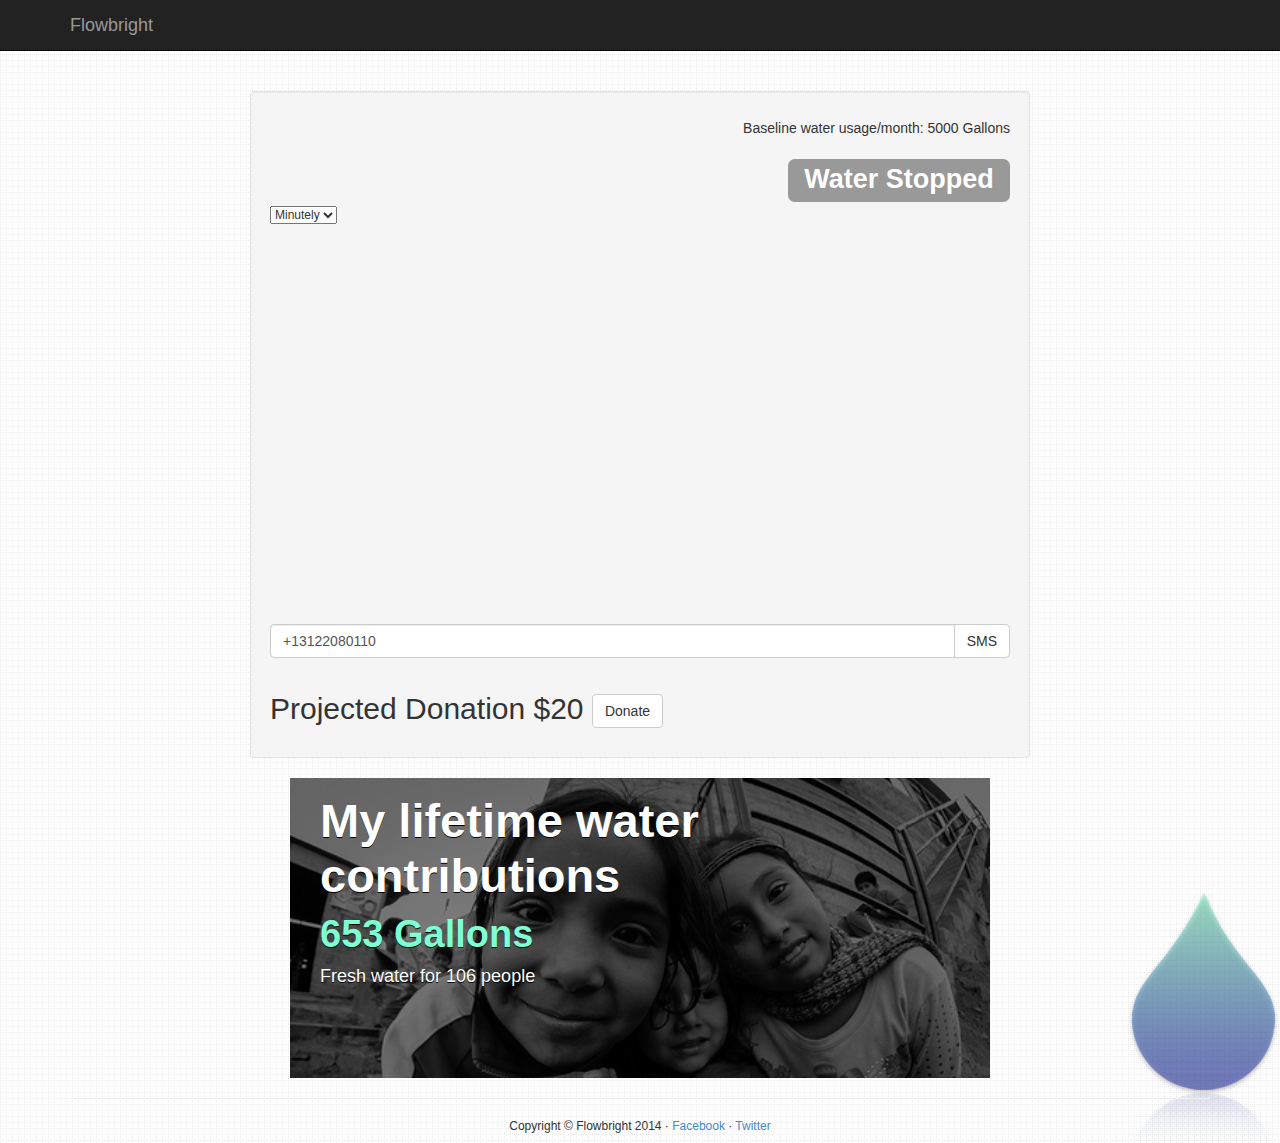
<file: web/index.htm>
<!DOCTYPE html>
<html lang='en'>
  <head>
    <meta charset='utf-8'>
    <meta name='viewport' content='width=device-width, initial-scale=1.0'>
    <meta name='description' content=''>
    <meta name='author' content=''>

    <title>FlowBright</title>
    <link href="../css/bootstrap.min.css" rel="stylesheet">
    <link href="../css/style.css" rel="stylesheet">    
  </head>
  <body>
    <nav id='top' class='navbar navbar-static-top navbar-inverse' role='navigation'>
      <div class='container'>
        <div class='navbar-header'>
          <button type='button' class='navbar-toggle' data-toggle='collapse' data-target='.navbar-ex1-collapse'>
            <span class='sr-only'>Toggle navigation</span>
            <span class='icon-bar'></span>
            <span class='icon-bar'></span>
            <span class='icon-bar'></span>
          </button>
          <a class='navbar-brand'>Flowbright</a>
        </div>
        <!-- Collect the nav links, forms, and other content for toggling -->
        <div class='collapse navbar-collapse navbar-ex1-collapse'>
          <ul class='nav navbar-nav'>
          </ul>
        </div><!-- /.navbar-collapse -->
      </div><!-- /.container -->
    </nav>

    
    <div class='container'>
      <div class='row' style='margin-top: 20px'>
        <div class='col-md-offset-2 col-md-8 well'>
          <!-- these labels show if the water was running in the last 10 seconds and will update live -->
          <h5 align="right">Baseline water usage/month: 5000 Gallons</h3>
          <h1 align="right"><span id="water_running" class="label label-primary" style="display:none">Water Running</span></h3>
          <h1  align="right"><span id="water_not_running" class="label label-default" style="display:inline">Water Stopped</span></h3>

          <form>
  <select class="target">
    <option value="option1" selected="selected">Minutely</option>
    <option value="option2">daily</option>
  </select>
</form>

          <div id="waterusage" style="min-width: 730px; height: 400px; margin: 0 auto"></div>
          <div id="waterusage2" style="min-width: 730px; height: 400px; margin: 0 auto"></div>
          <div class="input-group">
            <input id="text_to_num" type="text" class="form-control" placeholder="+15556667777" value="+13122080110">
            <span class="input-group-btn">
              <button class="btn btn-default" type="button" onclick="sendTextSummary()">SMS</button>
            </span>
        </div>

        <div style="display:inline-block" id="sum_this_month"></div>
        <div style="display:inline-block" id="sum_previous_month"></div>

        <div>
          <h2 style="font-style:bold">Projected Donation 
          <span id="projectedDonation">$20</span>
         <button class="btn btn-default" type="button" onclick="sendDonation()">Donate</button>

        </div>


        </div>
      </div>
      <div class="total_donation">
        <p class="total_donation_title">My lifetime water contributions</p>
        <p class="total_donation_amount"><span id="lifetimeContributions">653</span> Gallons</p>
        <div class="total_donation_people">
          <span class="icon-group"></span>
          <span class="icon-group"></span>
          <span class="icon-group"></span>
          <span class="icon-group"></span> 
        </div>
        <div class="total_donate_people_count">Fresh water for <span id="totalPeople">106</span> people</div>
        <div class="total_donation_overlay"></div>
        <img class="total_donation_hero" src="../img/donatedChildren.jpeg" />
      </div>
      <hr>
      <footer>
        <div class='row'>
          <div class='col-lg-12'>
            <p class='text-center'>Copyright &copy; Flowbright 2014 &middot; 
              <a href='http://facebook.com/flowbright'>Facebook</a> &middot; 
              <a href='http://twitter.com/flowbright'>Twitter</a>
            </p>
          </div>
        </div>
      </footer>
      
    </div><!-- /.container -->


  <!-- javascript -->
  <script src='https://cdnjs.cloudflare.com/ajax/libs/jquery/2.0.3/jquery.min.js'></script>
  <script src='https://netdna.bootstrapcdn.com/bootstrap/3.0.2/js/bootstrap.min.js'></script>
  <script type="text/javascript" src="http://ajax.googleapis.com/ajax/libs/jquery/1.8.2/jquery.min.js"></script>
  <script type="text/javascript" src="http://underscorejs.org/underscore-min.js"></script>
  <script type="text/javascript" src="http://momentjs.com/downloads/moment-with-langs.min.js"></script>
  <script src="http://code.highcharts.com/highcharts.js"></script>
  
  <!-- Keen "Library" -->
 <script type="text/javascript"> //using hichart via keen api instead of keen io
    var Keen=Keen||{configure:function(e){this._cf=e},addEvent:function(e,t,n,i){this._eq=this._eq||[],this._eq.push([e,t,n,i])},setGlobalProperties:function(e){this._gp=e},onChartsReady:function(e){this._ocrq=this._ocrq||[],this._ocrq.push(e)}};(function(){var e=document.createElement("script");e.type="text/javascript",e.async=!0,e.src=("https:"==document.location.protocol?"https://":"http://")+"dc8na2hxrj29i.cloudfront.net/code/keen-2.1.0-min.js";var t=document.getElementsByTagName("script")[0];t.parentNode.insertBefore(e,t)})();

    // Configure the Keen object with your Project ID and (optional) access keys.
    Keen.configure({
        projectId: "50ba759d897a2c45c2000000",
        writeKey: "[base64]", // required for sending events
        readKey: "[base64]"    // required for doing analysis
    });


 Keen.onChartsReady(function() {
      usageSum = new Keen.Series("flow", {
        analysisType: "sum",
        targetProperty: "volume", 
        timeframe: "previous_7_days",
        interval: "daily"
      });

      //usageSum.draw(document.getElementById("waterusage"), {
        //label: "Water Used (mL)"
      //});


  var metricThisMonth = new Keen.Metric("flow", {
    analysisType: "sum",
    timeframe: "this_month",
    targetProperty: "volume"
  });

    var metricLastMonth = new Keen.Metric("flow", {
    analysisType: "sum",
    timeframe: "previous_month",
    targetProperty: "volume"
  });

  var sumThisMonth = new Keen.Number(metricThisMonth, {
        label: "Total this month (gal)",
        "border-radius": 5
    });

  var sumLastMonth = new Keen.Number(metricLastMonth, {
        label: "Total previous month (gal)",
        "border-radius": 5
    });

  sumThisMonth.draw(document.getElementById("sum_this_month"));
  sumLastMonth.draw(document.getElementById("sum_previous_month"));
  
    });

  </script>

  <!-- This script handles building weekly summaries with Keen and texting them to users with Twilio -->
  <script type="text/javascript"> 
    $(function () {
        pullData();
        $("#waterusage").hide();
        $("#waterusage2").show();
    });
    $( ".target" ).change(function() {
      var selectedDropdown = $(this).val();
      console.log(selectedDropdown);
      if(selectedDropdown == "option1"){
        pullData();
        $("#waterusage").hide();
        $("#waterusage2").show();
      }
      else if(selectedDropdown == "option2"){
        pullWeek();
        $("#waterusage2").hide();
        $("#waterusage").show();
      }

    });


    var twilioURL = "https://agent.electricimp.com/tlulR8wZXpxy/send_txt"

    // This will draw a line chart of usage over the last 7 days, if you don't want to use highcharts
    // Keen.onChartsReady(function() {
    //  usageSum = new Keen.Series("flow", {
    //    analysisType: "sum",
    //    targetProperty: "volume", 
    //    timeframe: "previous_7_days",
    //    interval: "daily"
    //  });

    //  usageSum.draw(document.getElementById("waterusage"), {
    //    label: "Water Used (mL)"
     // });
    //}); -->

    function sendTextSummary() {
      // configure  Keen query to get the usage summary nicely rolled up
      usageSum = new Keen.Series("flow", {
        analysisType: "sum",
        targetProperty: "volume", 
        timeframe: "previous_7_days",
        interval: "daily"
      });

      // send the Keen query to get a result object with the data we want
      usageSum.getResponse(function(response){
        var textMsg = "Your Usage Summary for the last 7 days:\n"
        for (var index in response.result) {
          var date = new Date(response.result[index].timeframe.start);
          var day = date.getDate() + 1;
          var month = date.getMonth() + 1; //Months are zero based
          textMsg += (month+"/"+day);
          textMsg += ": ("
          textMsg += Math.round(response.result[index].value*0.00026*1000)/1000*100;
          //textMsg += Math.round(response.result[index].value);
          textMsg += " gal)\n";
        }
        console.log(textMsg);
        
        // get the text target number from the input field
        var targetNum = $('#text_to_num').val();
        // actually send the request to send a text
        var reqbody = {};
        reqbody.to = targetNum;
        reqbody.msg = textMsg;
        $.ajax({
          type: 'POST',
          url: twilioURL,
          data: JSON.stringify(reqbody)
        });
      });
    }

  var lifetimeContributions = 653;
  var totalPeople = 106;

        function sendDonation() {
    
      lifetimeContributions = lifetimeContributions + 4930;
      document.getElementById("lifetimeContributions").innerHTML = lifetimeContributions.toString();

      totalPeople = totalPeople + 23;
      document.getElementById("totalPeople").innerHTML = totalPeople.toString();
    }


  </script> 

  <!-- This script handles asking the Electric Imp cloud if the device has had any water flow in the last 10s -->
  <script type="text/javascript">
    var impURL = "https://agent.electricimp.com/tlulR8wZXpxy/water_running"

    function getWaterRunning() {
      $.ajax({
        type: 'GET',
        url: impURL,
        success: function(water_running) {
          if (water_running == "true") {
            $('#water_not_running').css('display','none');
            $('#water_running').css('display','inline');
          } else {
            $('#water_not_running').css('display','inline');
            $('#water_running').css('display','none');
          }
        }
      });
    }

    // ask the imp cloud if there's been movement once per second
    $(document).ready(function() {
      getWaterRunning();
      setInterval(getWaterRunning,1000);
      setInterval(pullData, 10000);
    });
  </script>

  <!-- This script handles building our main charts from Keen -->
  <script type="text/javascript">    
    // Run a KeenIO query to get aggregated data
    // This will call drawChart with a callback when the query is complete
    function pullData() {
        $.getJSON("https://api.keen.io/3.0/projects/50ba759d897a2c45c2000000/queries/sum?api_key=[base64]&event_collection=flow&timeframe=this_15_minutes&target_property=volume&group_by=device&interval=minutely&percentile=50", drawChart);
    }
    function pullWeek() {
        $.getJSON("https://api.keen.io/3.0/projects/50ba759d897a2c45c2000000/queries/sum?api_key=[base64]&event_collection=flow&timeframe=this_14_days&target_property=volume&group_by=device&interval=daily&percentile=50", drawChartWeek);
    }

      var drawChartWeek = function(data) {
      window.alldata = data;
      var times = _.chain(data.result).pluck("timeframe").pluck("end").map(function(time){
        return moment(time).format("MM/DD");
      }).value();     

      var series = _.chain(alldata.result).pluck("value").pluck("0").pluck("result").value();

      $('#waterusage').highcharts({
        chart: {
          type: 'column',
          animation: false
        },
        title: {
          text: 'Water Usage'
        },
        // subtitle: {
        //     text: 'Source: WorldClimate.com'
        // },
        xAxis: {
          categories: times
        },
        yAxis: {
          min: 0,
          title: {
            text: 'Total usage (Gallon)'
          }
        },
        tooltip: {
          headerFormat: '<span style="font-size:10px">{point.key}</span><table>',
          pointFormat: '<tr><td style="color:{series.color};padding:0">{series.name}: </td>' + '<td style="padding:0"><b>{point.y:.1f} Gallon</b></td></tr>',
          footerFormat: '</table>',
          shared: true,
          useHTML: true
        },
        plotOptions: {
          column: {
            pointPadding: 0.2,
            borderWidth: 0
          }
        },
        series: [{
          name: 'Usage',
          data: series
        },
        {
                type: 'spline',
                name: 'Average',
                data: [200, 200, 200, 200, 200, 200, 200, 200, 200, 200, 200, 200, 200, 200],
                marker: {
                    lineWidth: 2,
                    lineColor: Highcharts.getOptions().colors[3],
                    fillColor: 'white'
                }
        }]
      });
    } // end of drawChart
    
    var drawChart = function(data) {
      window.alldata = data;
      var times = _.chain(data.result).pluck("timeframe").pluck("end").map(function(time){
        return moment(time).format("h:mm");
      }).value();     

      var series = _.chain(alldata.result).pluck("value").pluck("0").pluck("result").value();

      $('#waterusage2').highcharts({
        chart: {
          type: 'column',
          animation: false
        },
        title: {
          text: 'Water Usage'
        },
        // subtitle: {
        //     text: 'Source: WorldClimate.com'
        // },
        xAxis: {
          categories: times
        },
        yAxis: {
          min: 0,
          title: {
            text: 'Total usage (Gallon)'
          }
        },
        tooltip: {
          headerFormat: '<span style="font-size:10px">{point.key}</span><table>',
          pointFormat: '<tr><td style="color:{series.color};padding:0">{series.name}: </td>' + '<td style="padding:0"><b>{point.y:.1f} Gallon</b></td></tr>',
          footerFormat: '</table>',
          shared: true,
          useHTML: true
        },
        plotOptions: {
          column: {
            pointPadding: 0.2,
            borderWidth: 0
          }
        },
        series: [{
          name: 'Usage',
          data: series
        }]
      });
    } // end of drawChart



    
  </script>
  <link rel="stylesheet" href="http://i.icomoon.io/public/temp/8f9d369b4a/UntitledProject2/style.css">
</body>    
</html>
</file>
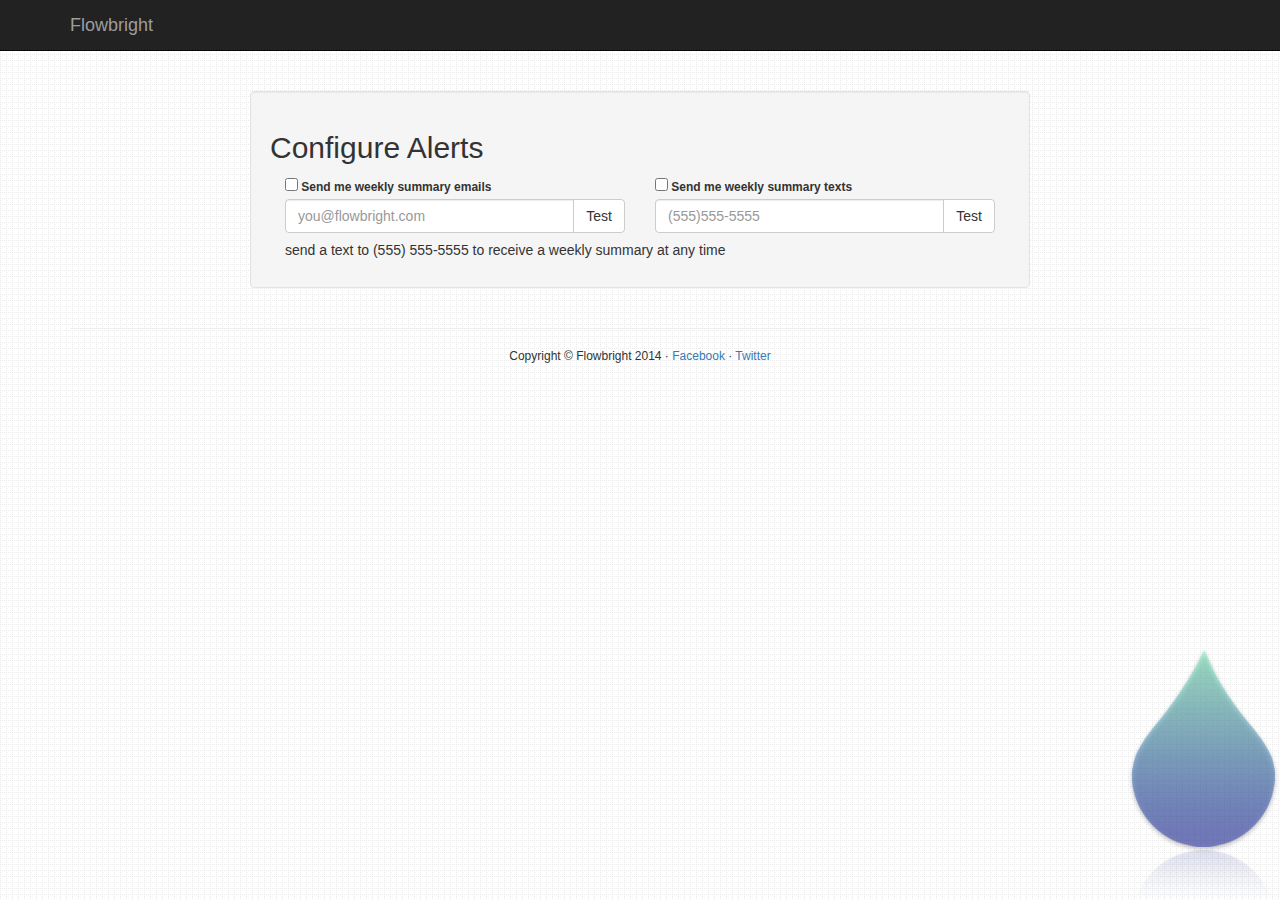
<file: web/alertsetup.html>
<html lang='en'>
  <head>
    <meta charset='utf-8'>
    <meta name='viewport' content='width=device-width, initial-scale=1.0'>
    <meta name='description' content=''>
    <meta name='author' content=''>

    <title>Set Up FlowBright Alerts</title>
    <link href='https://netdna.bootstrapcdn.com/bootstrap/3.0.2/css/bootstrap.min.css' rel='stylesheet'>
    <link href="../css/style.css" rel="stylesheet">
  </head>
  <body>

    <nav id='top' class='navbar navbar-static-top navbar-inverse' role='navigation'>
      <div class='container'>
        <div class='navbar-header'>
          <button type='button' class='navbar-toggle' data-toggle='collapse' data-target='.navbar-ex1-collapse'>
            <span class='sr-only'>Toggle navigation</span>
            <span class='icon-bar'></span>
            <span class='icon-bar'></span>
            <span class='icon-bar'></span>
          </button>
          <a class='navbar-brand'>Flowbright</a>
        </div>

        <!-- Collect the nav links, forms, and other content for toggling -->
        <div class='collapse navbar-collapse navbar-ex1-collapse'>
          <ul class='nav navbar-nav'>
          </ul>
        </div><!-- /.navbar-collapse -->
      </div><!-- /.container -->
    </nav>
    
    <div class='container'>
      <div class='row' style='margin-top: 20px'>
        <div class='col-md-offset-2 col-md-8 well'>
        <h2>Configure Alerts</h2>
          <div class="col-md-6">
            <label> <input id="sendemail" type="checkbox" style="padding-right:20px"> Send me weekly summary emails </label>
            <div class="input-group"> 
              <input type="text" class="form-control" placeholder="you@flowbright.com">
              <span class="input-group-btn">
                <button class="btn btn-default" type="button" onclick="sendEmail()">Test</button>
              </span>
            </div>
          </div>
          <div class="col-md-6">
            <label> <input id="sendemail" type="checkbox" style="padding-right:20px"> Send me weekly summary texts </label>
            <div class="input-group"> 
              <input type="text" class="form-control" placeholder="(555)555-5555">
              <span class="input-group-btn">
               <button class="btn btn-default" type="button" onclick="sendText()">Test</button>
              </span>
            </div>
          </div>
          <div class="col-md-12">
            <h5> send a text to (555) 555-5555 to receive a weekly summary at any time </h5>
          </div>
        </div>
      </div>
      <hr>
      <footer>
        <div class='row'>
          <div class='col-lg-12'>
            <p class='text-center'>Copyright &copy; Flowbright 2014 &middot; <a href='http://facebook.com/flowbright'>Facebook</a> &middot; <a href='http://twitter.com/flowbright'>Twitter</a></p>
          </div>
        </div>
      </footer>
      
    </div><!-- /.container -->

  <!-- javascript -->
  <script src='https://cdnjs.cloudflare.com/ajax/libs/jquery/2.0.3/jquery.min.js'></script>
  <script src='https://netdna.bootstrapcdn.com/bootstrap/3.0.2/js/bootstrap.min.js'></script>
  <script type="text/javascript">

    function sendEmail() {
      
    }

    function sendText() {

    }

  </script>
</body>    
</html>
</file>
<file: css/style.css>
html {
  background: url('../img/bg.png');
  height: 100%;
}

body {
  font: 12px arial;
  color: #333333;
  background: url('../img/flowbright.png') no-repeat; 
  background-position: right bottom;
}

.f-title {
	text-align: center;
	color: #aaa;
	padding: 20px;
}

.f-explain {
	margin-top: 15px;
	font-family: 'Varela Round', sans-serif;
	font-size: 26px;
}

.f-container {
	text-align: center;
}

.page-fb-login {
	text-align: right;
	padding: 20px;
}

.image-container {
	margin: 40px 0px 40px 0px;
}

.f-nav {

}

.f-content {
	padding-bottom: 200px;
}

#spinner {
	text-align: center;
	margin-left: 50%;
}

/* Overrides to image-picker */

ul.thumbnails.image_picker_selector li .thumbnail {
	border-width: 2px;
	border-color: #ddd;
}

.thumbnail {
	margin: 0;
}

ul.thumbnails.image_picker_selector li .thumbnail.selected {
	background: #f0fbff;
	border-color: #87aaeb;
}

/* Donation blocks */
.total_donation {
	overflow: hidden;
	height: 300px;
	position: relative;
	width: 700px;
	margin: 0 auto;
}

.total_donation_title {
	position: absolute;
	top: 15px;
	left: 30px;
	font-weight: bold;
	font-family: Helvetica;
	font-size: 47px;
	color: #fff;
	width: 400px;
	text-shadow: 0 1px 0 #000;
}

.total_donation_amount, .total_donation_people {
	font-weight: bold;
	font-family: Helvetica;
	font-size: 38px;
	width: 350px;
	text-shadow: 0 1px 0 #000;
	margin-top: 135px;
	margin-left: 30px;
	color: aquamarine;
}

.total_donation_people {
	margin-top: 0px;
}

.total_donate_people_count {
	font-family: Helvetica;
	font-size: 18px;
	color: #fff;
	text-shadow: 0 1px 0 #000;
	margin-left: 30px;
	margin-top: 6px;
}

.total_donation_overlay {
	width: 100%;
	height: 100%;
	background: rgba(0, 0, 0, .5);
	position: absolute;
	top: 0;
	left: 0;
	z-index: -1;
}

.total_donation_hero {
	width: 100%;
	position: absolute;
	top: 0;
	left: 0;
	z-index: -2;
}
</file>
